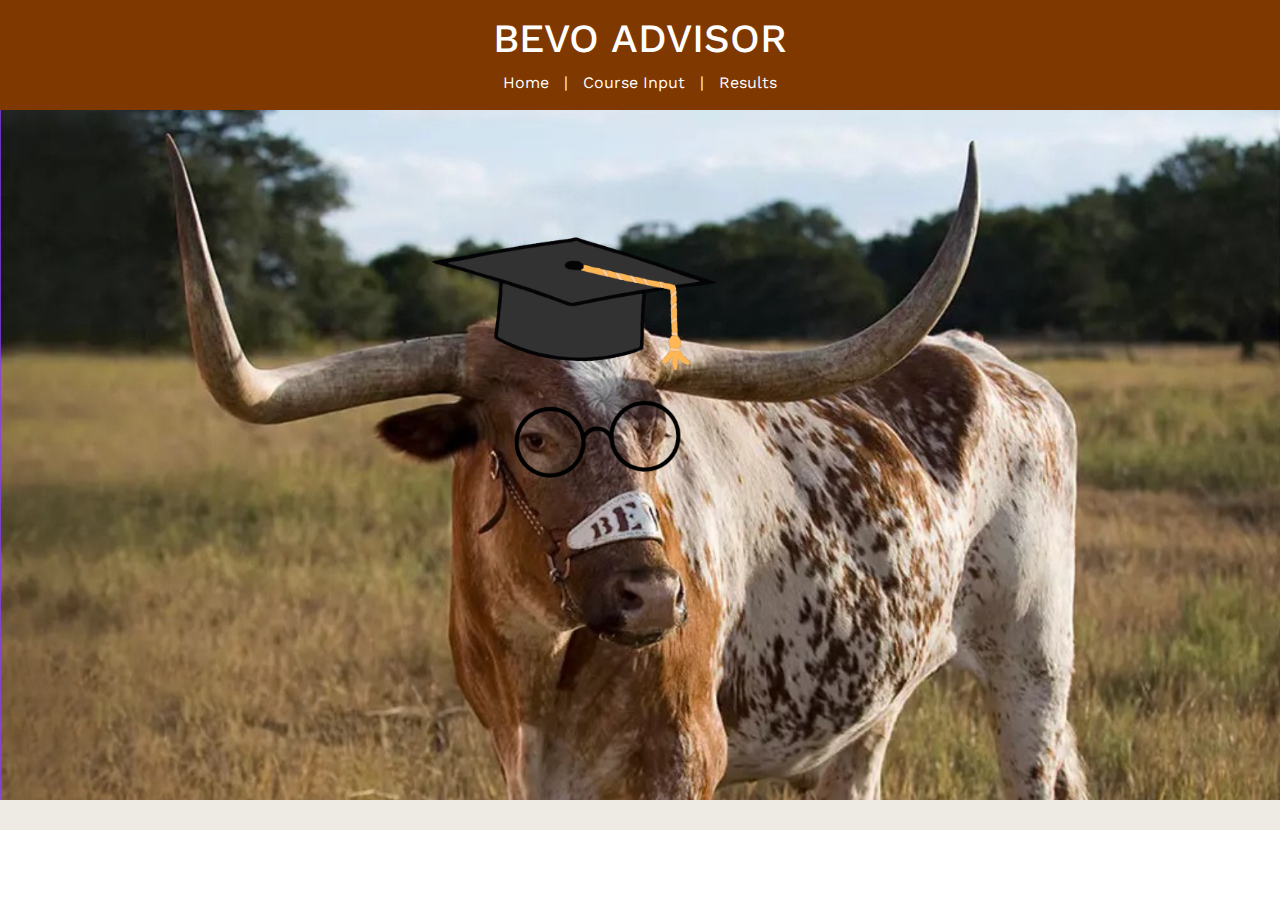
<file: index.html>
<!DOCTYPE html>
<html lang="en">
<head>
    <meta charset="UTF-8">
    <meta name="viewport" content="width=device-width, initial-scale=1.0">
    <title>Course Suggestion System</title>
    <link href="https://cdn.jsdelivr.net/npm/bootstrap@5.3.3/dist/css/bootstrap.min.css" rel="stylesheet" integrity="sha384-QWTKZyjpPEjISv5WaRU9OFeRpok6YctnYmDr5pNlyT2bRjXh0JMhjY6hW+ALEwIH" crossorigin="anonymous">
    <script src="https://cdn.jsdelivr.net/npm/bootstrap@5.3.3/dist/js/bootstrap.bundle.min.js" integrity="sha384-YvpcrYf0tY3lHB60NNkmXc5s9fDVZLESaAA55NDzOxhy9GkcIdslK1eN7N6jIeHz" crossorigin="anonymous"></script>
    <link rel="preconnect" href="https://fonts.googleapis.com">
    <link rel="preconnect" href="https://fonts.gstatic.com" crossorigin>
    <link href="https://fonts.googleapis.com/css2?family=Barlow:ital,wght@0,100;0,200;0,300;0,400;0,500;0,600;0,700;0,800;0,900;1,100;1,200;1,300;1,400;1,500;1,600;1,700;1,800;1,900&family=Work+Sans:ital,wght@0,100..900;1,100..900&display=swap" rel="stylesheet">
    <link rel="stylesheet" href="styles.css">
</head>
<body>
    <header>
        <h1>BEVO ADVISOR</h1>
        <nav>
            <a href="index.html">Home</a> |
            <a href="input.html">Course Input</a> |
            <a href="results.html">Results</a>
        </nav>
    </header>
    <main>
        <img src="Screenshot_2025-02-08_at_1.31.13_PM.png" alt="bevo with graduation cap">
        <!-- <p>Find the best courses based on your interests and past classes!</p>
        <a href="input.html" class="btn">Get Started</a> -->
    </main>
</body>
</html>
</file>
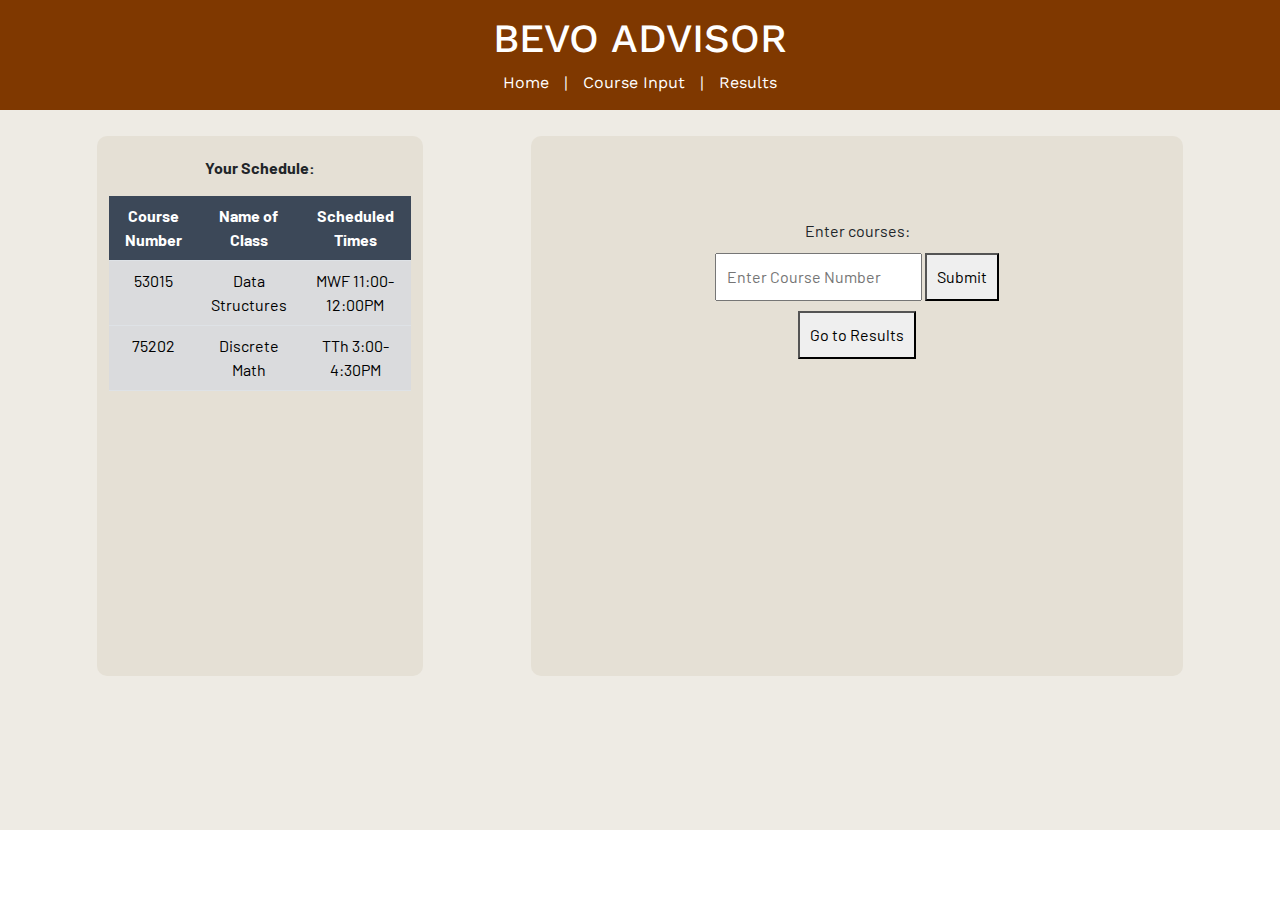
<file: input.html>
<!DOCTYPE html>
<html lang="en">
<head>
    <meta charset="UTF-8">
    <meta name="viewport" content="width=device-width, initial-scale=1.0">
    <title>Enter Courses</title>
    <link href="https://cdn.jsdelivr.net/npm/bootstrap@5.3.3/dist/css/bootstrap.min.css" rel="stylesheet" integrity="sha384-QWTKZyjpPEjISv5WaRU9OFeRpok6YctnYmDr5pNlyT2bRjXh0JMhjY6hW+ALEwIH" crossorigin="anonymous">
    <script src="https://cdn.jsdelivr.net/npm/bootstrap@5.3.3/dist/js/bootstrap.bundle.min.js" integrity="sha384-YvpcrYf0tY3lHB60NNkmXc5s9fDVZLESaAA55NDzOxhy9GkcIdslK1eN7N6jIeHz" crossorigin="anonymous"></script>
    <link rel="preconnect" href="https://fonts.googleapis.com">
    <link rel="preconnect" href="https://fonts.gstatic.com" crossorigin>
    <link href="https://fonts.googleapis.com/css2?family=Barlow:ital,wght@0,100;0,200;0,300;0,400;0,500;0,600;0,700;0,800;0,900;1,100;1,200;1,300;1,400;1,500;1,600;1,700;1,800;1,900&family=Work+Sans:ital,wght@0,100..900;1,100..900&display=swap" rel="stylesheet">
    <link rel="stylesheet" href="styles.css">
</head>
<body>
    <header>
        <h1>BEVO ADVISOR</h1>
        <nav>
            <a href="index.html">Home</a> |
            <a href="input.html">Course Input</a> |
            <a href="results.html">Results</a>
        </nav>
    </header>
    <main>
        <div id="body">

            <div class="row">
                <div class="space col-1"></div>
                <div class="schedule col-3">
                    <p><b>Your Schedule:</b></p>
                    <table class="table table-hover">
                        <thead>
                            <tr>
                                <th>Course Number</th>
                                <th>Name of Class</th>
                                <th>Scheduled Times</th>
                            </tr>
                        </thead>
                        <tbody>
                            <tr>
                                <td>53015</td>
                                <td>Data Structures</td>
                                <td>MWF 11:00-12:00PM</td>
                            </tr>
                            <tr>
                                <td>75202</td>
                                <td>Discrete Math</td>
                                <td>TTh 3:00-4:30PM</td>
                            </tr>
                        </tbody>
                    </table>
                </div>
                <div class="space col-1"></div>
                <div class="course-input col-6">
                    <div class="vertical-center">
                        <form action="results.html" method="GET">
                            <label for="courses">Enter courses:</label><br>
                            <input type="text" id="course-number" name="course-number" placeholder="Enter Course Number" required>                            <button type="submit">Submit</button>
                        </form>
                        <button id="goto-results" onclick="window.location.href='results.html'">Go to Results</button>
                    </div>
                </div>
            </div>

        </div>
    </main>
</body>
</html>
</file>
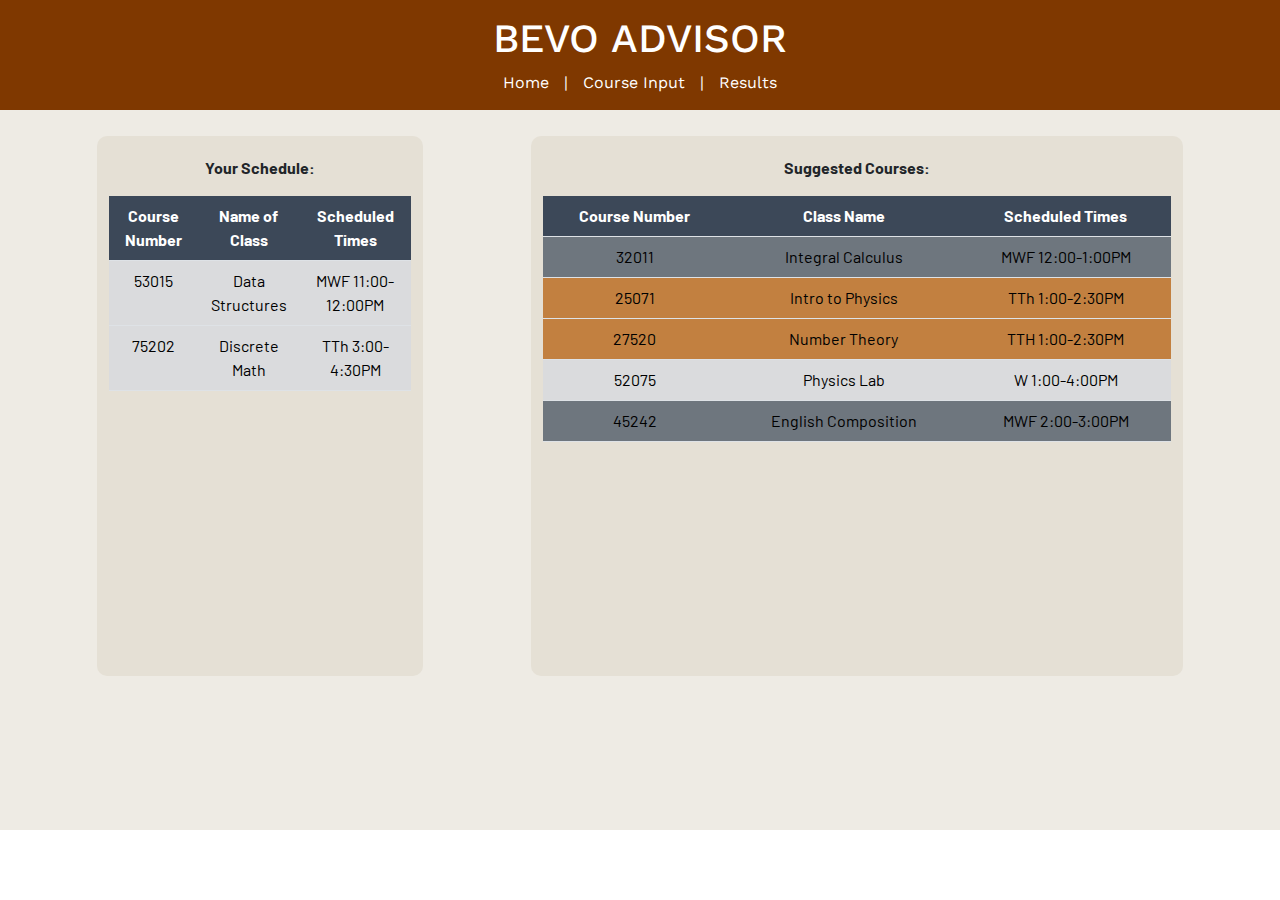
<file: results.html>
<!DOCTYPE html>
<html lang="en">
<head>
    <meta charset="UTF-8">
    <meta name="viewport" content="width=device-width, initial-scale=1.0">
    <link href="https://cdn.jsdelivr.net/npm/bootstrap@5.3.3/dist/css/bootstrap.min.css" rel="stylesheet" integrity="sha384-QWTKZyjpPEjISv5WaRU9OFeRpok6YctnYmDr5pNlyT2bRjXh0JMhjY6hW+ALEwIH" crossorigin="anonymous">
    <script src="https://cdn.jsdelivr.net/npm/bootstrap@5.3.3/dist/js/bootstrap.bundle.min.js" integrity="sha384-YvpcrYf0tY3lHB60NNkmXc5s9fDVZLESaAA55NDzOxhy9GkcIdslK1eN7N6jIeHz" crossorigin="anonymous"></script>
    <title>Results</title>
    <link rel="preconnect" href="https://fonts.googleapis.com">
    <link rel="preconnect" href="https://fonts.gstatic.com" crossorigin>
    <link href="https://fonts.googleapis.com/css2?family=Barlow:ital,wght@0,100;0,200;0,300;0,400;0,500;0,600;0,700;0,800;0,900;1,100;1,200;1,300;1,400;1,500;1,600;1,700;1,800;1,900&family=Work+Sans:ital,wght@0,100..900;1,100..900&display=swap" rel="stylesheet">
    <link rel="stylesheet" href="styles.css">
    <script>
        // function displayResults() {
        //     const params = new URLSearchParams(window.location.search);
        //     const courses = params.get("courses");
        //     const resultsDiv = document.getElementById("results");
        //     if (courses) {
        //         resultsDiv.innerHTML = `<p>You entered: <strong>${courses}</strong></p>
        //                                 <p>Suggested courses will be displayed here.</p>`;
        //     } else {
        //         resultsDiv.innerHTML = "<p>No courses entered. Please go back and submit your courses.</p>";
        //     }
        // }
        // window.onload = displayResults;
    </script>
</head>
<body>
    <header>
        <h1>BEVO ADVISOR</h1>
        <nav>
            <a href="index.html">Home</a> |
            <a href="input.html">Course Input</a> |
            <a href="results.html">Results</a>
        </nav>
    </header>
    <main>
        <div class="row">
            <div class="space col-1"></div>
            <div class="schedule col-3">
                <p><b>Your Schedule:</b></p>
                <table class="table table-hover">
                    <thead>
                        <tr>
                            <th>Course Number</th>
                            <th>Name of Class</th>
                            <th>Scheduled Times</th>
                        </tr>
                    </thead>
                    <tbody>
                        <tr>
                            <td>53015</td>
                            <td>Data Structures</td>
                            <td>MWF 11:00-12:00PM</td>
                        </tr>
                        <tr>
                            <td>75202</td>
                            <td>Discrete Math</td>
                            <td>TTh 3:00-4:30PM</td>
                        </tr>
                    </tbody>
                </table>
            </div>
            <div class="space col-1"></div>
            <div class="course-list col-6">
                <p><b>Suggested Courses:</b></p>
                <table class="table table-hover">
                    <thead>
                        <tr>
                            <th>Course Number</th>
                            <th>Class Name</th>
                            <th>Scheduled Times</th>
                        </tr>
                    </thead>
                    <tbody>
                        <tr class="open">
                            <td>32011</td>
                            <td>Integral Calculus</td>
                            <td>MWF 12:00-1:00PM</td>
                        </tr>
                        <tr class="closed">
                            <td>25071</td>
                            <td>Intro to Physics</td>
                            <td>TTh 1:00-2:30PM</td>
                        </tr>
                        <tr class="closed">
                            <td>27520</td>
                            <td>Number Theory</td>
                            <td>TTH 1:00-2:30PM</td>
                        </tr>
                        <tr class="reserved">
                            <td>52075</td>
                            <td>Physics Lab</td>
                            <td>W 1:00-4:00PM</td>
                        </tr>
                        <tr class="open">
                            <td>45242</td>
                            <td>English Composition</td>
                            <td>MWF 2:00-3:00PM</td>
                        </tr>
                    </tbody>
                </table>
            </div>
        </div>
    </main>
</body>
</html>
</file>
<file: styles.css>
html, header, body {
    margin: 0;
    padding: 0;
    overflow-x: hidden;
}

body {
    font-family: Arial, sans-serif;
    margin: 0;
    padding: 0;
    text-align: center;
    font-family: "Barlow", serif;
    font-weight: 400;
    font-style: normal;
}

header {
    background: #7F3800;
    color: white;
    padding: 15px;
    font-family: "Work Sans", serif;
    font-optical-sizing: auto;
    font-style: normal;
}

nav a {
    color: white;
    text-decoration: none;
    margin: 0 10px;
}

input, button {
    padding: 10px;
    margin-top: 10px;
}

main {
    margin: 0;
    padding: 0;
    background-color: #eeebe4;
    min-height: 80vh;
}

.schedule, .course-list, .course-input {
    margin: 0;
    margin-top: 2%;
    margin-bottom: 2%;
    flex-wrap: wrap;
    background: #e5e0d5;
    border-radius: 10px;
    min-height: 60vh;
    padding-top: 20px;
}

img {
    width: 100%;
    height: auto;
}

.table th{
    background-color: #3C4858;
    color: white;
}

.table td {
    background-color: #DADBDD;
}

.table tr:hover {
    background-color: #A9AAAF;
}

tr.open td {
    background-color: rgb(60 72 88 / 70%);
}

tr.closed td {
    background-color: rgb(179 87 0 / 70%);
}

td.reserved td {
    background-color: rgba(218 219 221 / 70%);
}

.vertical-center {
    margin-top: 10%;
    margin-bottom: 10%;
}
</file>
